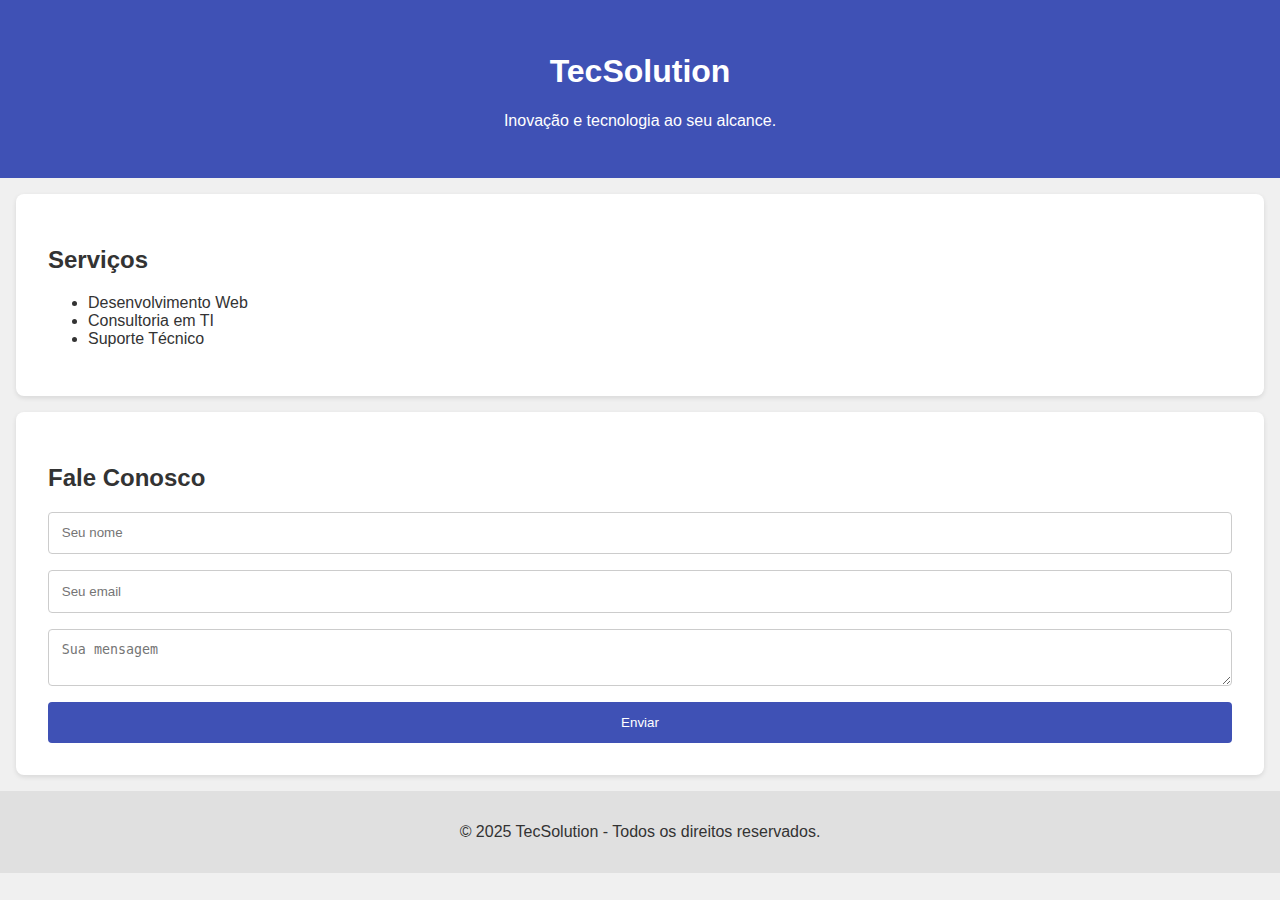
<file: src/templates/projects/TecSolution/indexTec.html>
<!DOCTYPE html>
<html lang="pt-br">
<head>
  <meta charset="UTF-8">
  <title>TecSolution</title>
  <link rel="stylesheet" href="styles.css">
</head>
<body>
  <header>
    <h1>TecSolution</h1>
    <p>Inovação e tecnologia ao seu alcance.</p>
  </header>

  <section id="servicos">
    <h2>Serviços</h2>
    <ul>
      <li>Desenvolvimento Web</li>
      <li>Consultoria em TI</li>
      <li>Suporte Técnico</li>
    </ul>
  </section>

  <section id="contato">
    <h2>Fale Conosco</h2>
    <form>
      <input type="text" placeholder="Seu nome" required>
      <input type="email" placeholder="Seu email" required>
      <textarea placeholder="Sua mensagem"></textarea>
      <button type="submit">Enviar</button>
    </form>
  </section>

  <footer>
    <p>&copy; 2025 TecSolution - Todos os direitos reservados.</p>
  </footer>

  <script src="script.js"></script>
</body>
</html>
</file>
<file: src/templates/projects/TecSolution/styles.css>
body {
  font-family: Arial, sans-serif;
  margin: 0;
  background: #f0f0f0;
  color: #333;
}

header {
  background: #3f51b5;
  color: white;
  text-align: center;
  padding: 2rem 1rem;
}

section {
  padding: 2rem;
  background: white;
  margin: 1rem;
  border-radius: 8px;
  box-shadow: 0 2px 5px rgba(0,0,0,0.1);
}

form {
  display: flex;
  flex-direction: column;
}

input, textarea {
  margin-bottom: 1rem;
  padding: 0.8rem;
  border: 1px solid #ccc;
  border-radius: 4px;
}

button {
  background: #3f51b5;
  color: white;
  padding: 0.8rem;
  border: none;
  border-radius: 4px;
  cursor: pointer;
}

button:hover {
  background: #303f9f;
}

footer {
  text-align: center;
  padding: 1rem;
  background: #e0e0e0;
}
</file>
